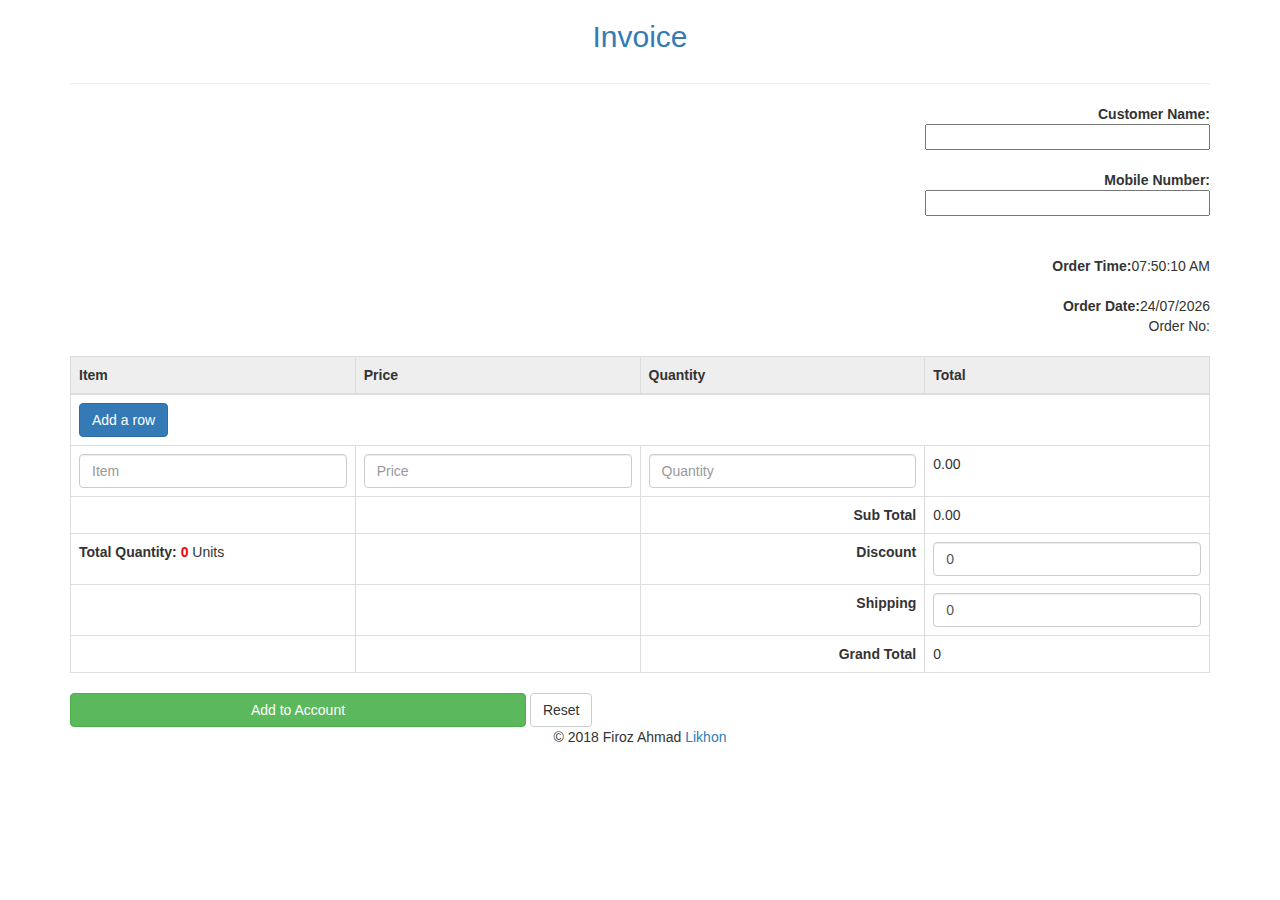
<file: taxinvoice.html>
<!DOCTYPE html>

<html lang="en">
<head>
    <meta charset="utf-8">
    <meta http-equiv="X-UA-Compatible" content="IE=edge">
    <meta name="viewport" content="width=device-width, initial-scale=1">
    <meta name="description" content="jQuery Plugin for editable and dynamic Invoice with live/real time calculation.">
    <meta name="author" content="Firoz Ahmad Likhon <likh.deshi@gmail.com>">
    <meta name="keywords" content="jQuery, plugin, invoice, editable, dynamic, invoice plugin, jQuery plugin, jquery invoice, multipurpose invoice, invoice calculation, invoice calculator">

    <title>jQuery Invoice Plugin</title>

    <link href="https://maxcdn.bootstrapcdn.com/bootstrap/3.3.7/css/bootstrap.min.css" rel="stylesheet">
    <style>
        .item-row th {
            background: #eee;
        }

        .delete-btn {
            position: relative;
        }

        .delete {
            display: block;
            color: #000;
            text-decoration: none;
            position: absolute;
            background: #EEEEEE;
            font-weight: bold;
            padding: 0px 3px;
            border: 1px solid;
            top: -6px;
            left: -6px;
            font-family: Verdana;
            font-size: 12px;
        }
    </style>
</head>
<body>
    <div class="container">
        <div class="row">
            <div class="col-xs-12 col-md-12">
                <div>
                    <h2 class="text-center" style="cursor: pointer;"><a href="index.html">Invoice</a></h2>
                </div>
            </div>
            <div class="col-xs-12 col-md-12">
                <hr>
                <div class="row">
                    
                    <div class="col-xs-6 col-md-12 text-right">
                        <address>
                            <strong>Customer Name:</strong><br>
                            <input type="text" name="name" style="width: 25%"><br>
                            <br>

                            <strong>Mobile Number:</strong><br>
                            <input type="digit" name="mobilenumber" style="width: 25%"><br>
                            <br>
                        </address>
                    </div>
                </div>
                <div class="row" style="padding-top: -50px;">
                    <div class="col-xs-6 col-md-12 text-right">
                        <address>
                            <strong>Order Time:</strong><span id="time"></span>
                            <br><br>
                            <strong>Order Date:</strong><span id="date"></span>
                            <br>
                            Order No: <strong><span id="order_no"></span></strong>
                        </address>
                    </div>
                </div>
            </div>
        </div>

        <div class="row">
            <div class="col-md-12">
                <div class="table-responsive">
                    <form id="myform">
                    <table class="table table-bordered" id="mytable">
                        <thead>
                            <tr class="item-row">
                                <th>Item</th>
                                <th>Price</th>
                                <th>Quantity</th>
                                <th>Total</th>
                            </tr>
                        </thead>
                        <tbody>
                        <tr id="hiderow">
                            <td colspan="4">
                                <a id="addRow" href="javascript:;" title="Add a row" class="btn btn-primary">Add a row</a>
                            </td>
                        </tr>
                        <!-- Here should be the item row -->
                        <tr class="item-row">
                            <td><input class="form-control item" placeholder="Item" type="text"></td>
                            <td><input class="form-control price" placeholder="Price" type="text"></td>
                            <td><input class="form-control qty" placeholder="Quantity" type="text"></td>
                            <td><span class="total">0.00</span></td>
                        </tr>
                        <tr>
                            <td></td>
                            <td></td>
                            <td class="text-right"><strong>Sub Total</strong></td>
                            <td><span id="subtotal">0.00</span></td>
                        </tr>
                        <tr>
                            <td><strong>Total Quantity: </strong><span id="totalQty" style="color: red; font-weight: bold">0</span> Units</td>
                            <td></td>
                            <td class="text-right"><strong>Discount</strong></td>
                            <td><input class="form-control" id="discount" value="0" type="text"></td>
                        </tr>
                        <tr>
                            <td></td>
                            <td></td>
                            <td class="text-right"><strong>Shipping</strong></td>
                            <td><input class="form-control" id="shipping" value="0" type="text"></td>
                        </tr>
                        <tr>
                            <td></td>
                            <td></td>
                            <td class="text-right"><strong>Grand Total</strong></td>
                            <td><span id="grandTotal">0</span></td>
                        </tr>
                        
                        </tbody>
                    </table>
                    
                                <button type="reset" class="btn btn-success" style="width: 40%" id="addAct">Add to Account</button>
                               <button type="reset" class="btn btn-default" onclick="resetform()">Reset</button>
                        </form>
                        
                </div>
            </div>
        </div>
    </div>
    <footer class="text-center">
        <p>&copy; 2018 Firoz Ahmad <a href="http://github.com/firoz-ahmad-likhon">Likhon</a></p>
    </footer>
    <script src="https://code.jquery.com/jquery-3.2.1.js"></script>
    <script src="https://maxcdn.bootstrapcdn.com/bootstrap/3.3.7/js/bootstrap.min.js"></script>
    <script src="jquery.invoice.js"></script>
    <script>
        // Add time in Invoice
        function showTime(){
                var date = new Date();
                var h = date.getHours(); // 0 - 23
                var m = date.getMinutes(); // 0 - 59
                var s = date.getSeconds(); // 0 - 59
                var session = "AM";
 
                if(h == 0){
                    h = 12;
                }
 
                if(h > 12){
                    h = h - 12;
                    session = "PM";
                }
 
                h = (h < 10) ? "0" + h : h;
                m = (m < 10) ? "0" + m : m;
                s = (s < 10) ? "0" + s : s;
 
                var time = h + ":" + m + ":" + s + " " + session;
                document.getElementById("time").innerText = time;
                document.getElementById("time").textContent = time;
 
                setTimeout(showTime, 1000);
            }
 
            showTime();

            // Add Date in Invoice
            function showDate(){
                var today = new Date();
                var dd = today.getDate();
                var mm = today.getMonth()+1; //January is 0!
                var yyyy = today.getFullYear();

                if(dd<10) {
                    dd = '0'+dd
                } 

                if(mm<10) {
                    mm = '0'+mm
                } 

                today = dd + '/' + mm + '/' + yyyy;
                document.getElementById("date").innerText = today;
                document.getElementById("date").textContent = today;
 
                setTimeout(showTime, 1000);
              
            }
            showDate();


            // Reset Form
            function resetform() {
                document.getElementById("myform").reset();
            }



        jQuery(document).ready(function(){
            jQuery().invoice({
                addRow : "#addRow",
                delete : ".delete",
                parentClass : ".item-row",

                price : ".price",
                qty : ".qty",
                total : ".total",
                totalQty: "#totalQty",

                subtotal : "#subtotal",
                discount: "#discount",
                shipping : "#shipping",
                grandTotal : "#grandTotal"
            });
        });
    </script>
</body>
</html>
</file>
